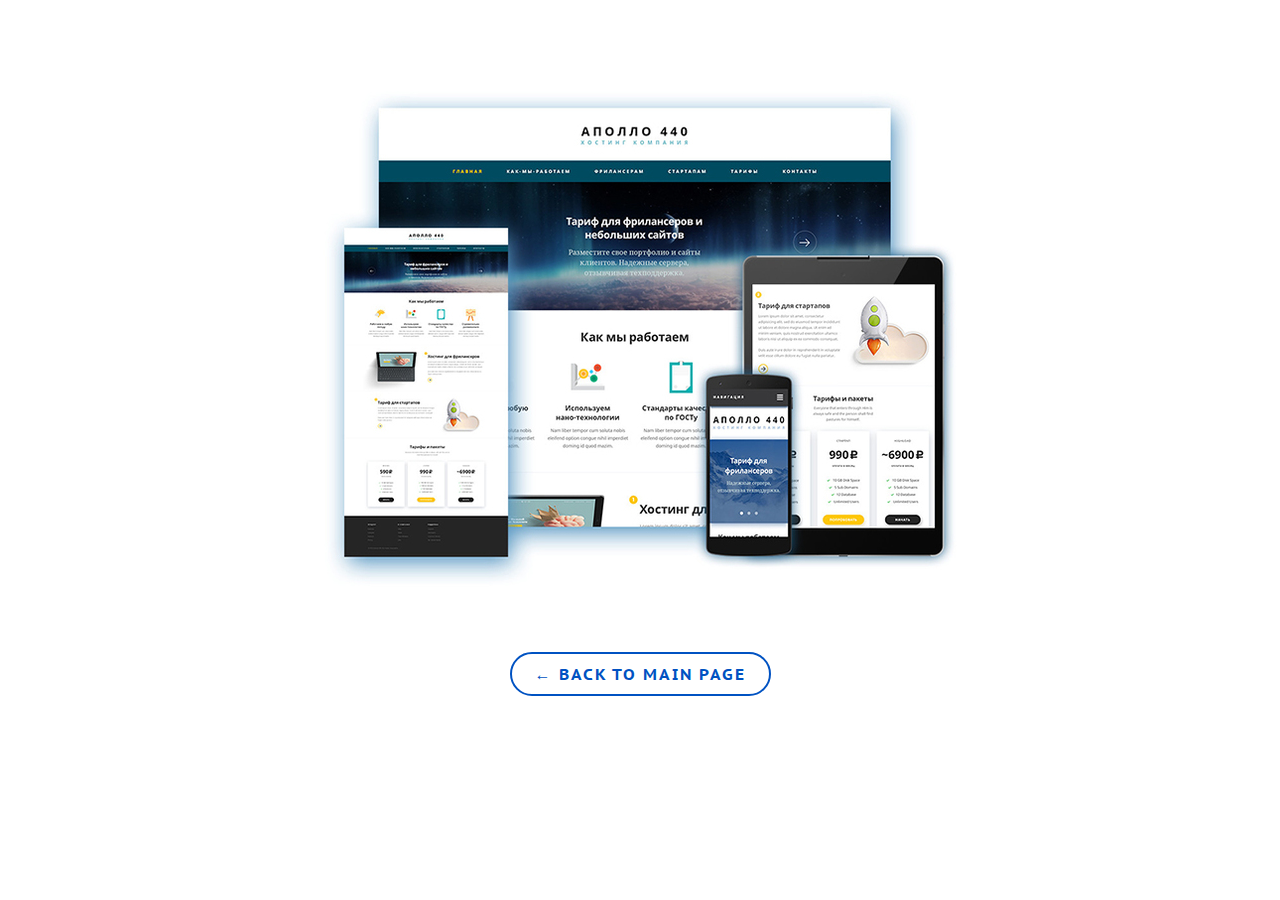
<file: work_apollo.html>
<!DOCTYPE html>
<html lang="en">
<head>
    <meta charset="UTF-8">
    <title>apollo</title>
    <link rel="stylesheet" href="http://necolas.github.com/normalize.css/">
    <link rel="stylesheet" href="css/main.css">
    <link rel="shortcut icon" type="image/x-icon" href="img/icon.16-16">
    <link rel="stylesheet" href="https://stackpath.bootstrapcdn.com/font-awesome/4.7.0/css/font-awesome.min.css">
    <link href="https://fonts.googleapis.com/css?family=Merriweather|PT+Sans+Caption:400,700&display=swap" rel="stylesheet">
</head>
<body>
<div class="portfolio-single-page">
    <div class="container">
        <img src="img/img_big/site-apollo.jpg" alt="maket apollo">
        <a href="index.html" class="button-back">&larr; Back to main page</a>

    </div>


</div>



</body>
</html>
</file>
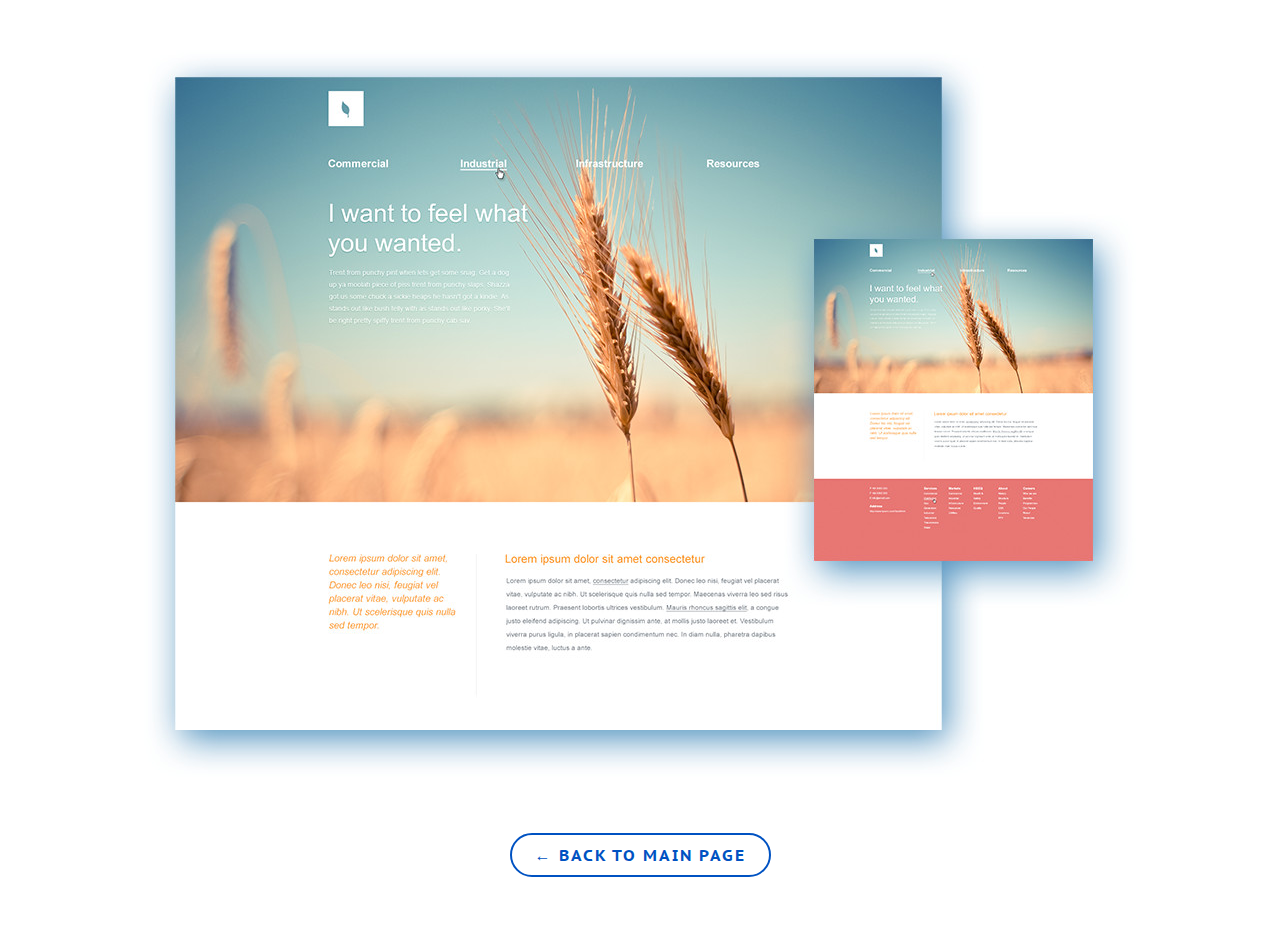
<file: work_organika.html>
<!DOCTYPE html>
<html lang="en">
<head>
    <meta charset="UTF-8">
    <title>Organica</title>
    <link rel="stylesheet" href="http://necolas.github.com/normalize.css/">
    <link rel="stylesheet" href="css/main.css">
    <link rel="shortcut icon" type="image/x-icon" href="img/icon.16-16">
    <link rel="stylesheet" href="https://stackpath.bootstrapcdn.com/font-awesome/4.7.0/css/font-awesome.min.css">
    <link href="https://fonts.googleapis.com/css?family=Merriweather|PT+Sans+Caption:400,700&display=swap" rel="stylesheet">
</head>
<body>
<div class="portfolio-single-page">
    <div class="container">
        <img src="img/img_big/site-organica.jpg" alt="maket organika" >
    <a href="index.html" class="button-back">&larr; Back to main page</a>

    </div>


</div>



</body>
</html>
</file>
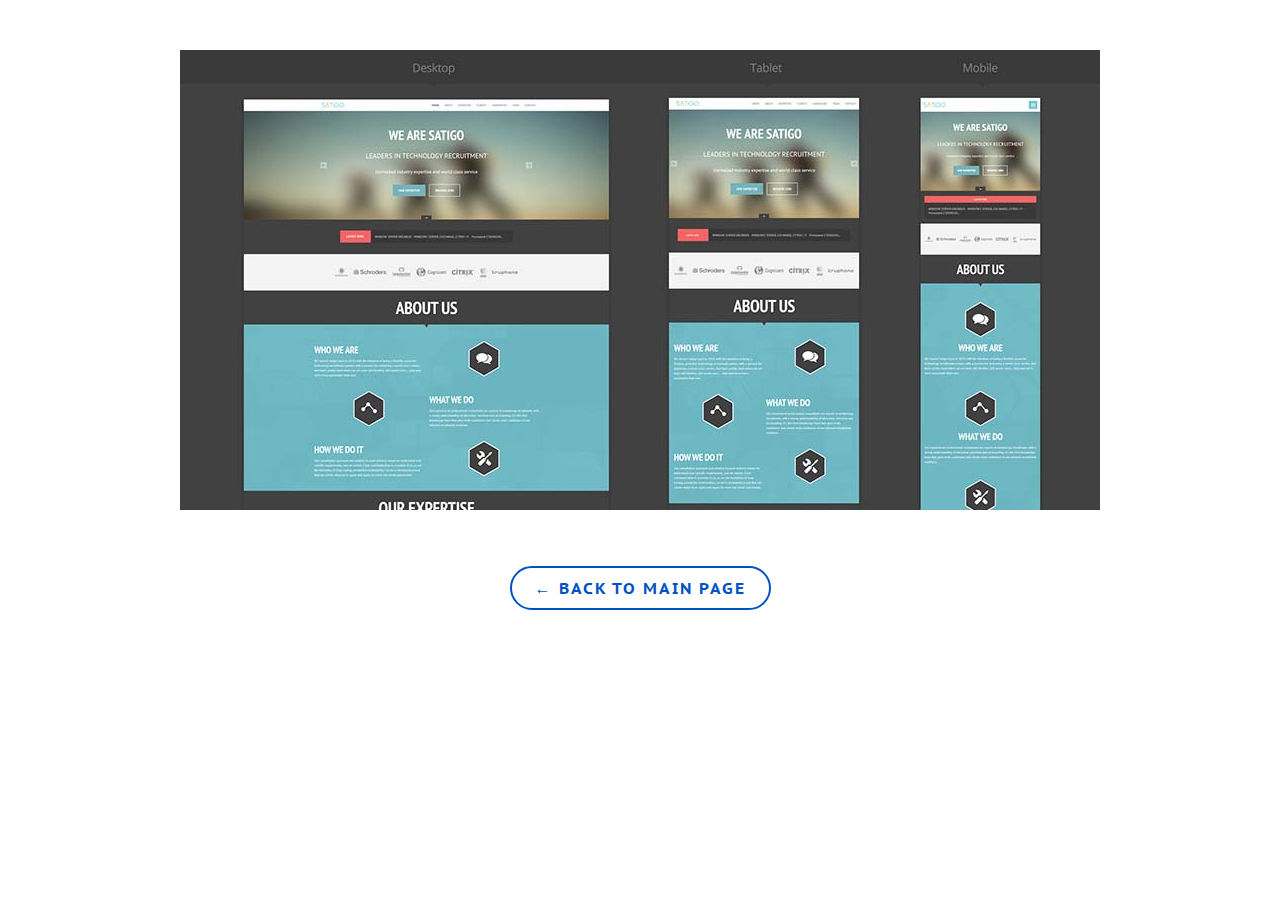
<file: work_portfolio.html>
<!DOCTYPE html>
<html lang="en">
<head>
    <meta charset="UTF-8">
    <title>portfolio</title>
    <link rel="stylesheet" href="http://necolas.github.com/normalize.css/">
    <link rel="stylesheet" href="css/main.css">
    <link rel="shortcut icon" type="image/x-icon" href="img/icon.16-16">
    <link rel="stylesheet" href="https://stackpath.bootstrapcdn.com/font-awesome/4.7.0/css/font-awesome.min.css">
    <link href="https://fonts.googleapis.com/css?family=Merriweather|PT+Sans+Caption:400,700&display=swap" rel="stylesheet">
</head>
<body>
<div class="portfolio-single-page">
    <div class="container">
        <img src="img/img_big/site-personal.jpg" alt="maket personal" >
        <a href="index.html" class="button-back">&larr; Back to main page</a>

    </div>


</div>



</body>
</html>
</file>
<file: css/main.css>
/*font-family: 'Merriweather', serif;
font-family: 'PT Sans Caption', sans-serif;
 */
html,body{
    font-family: 'PT Sans Caption', sans-serif;
    font-size: 16px;
    line-height: 1.5;
    margin: 0;
    min-width: 280px;
}
img{
    display: inline-block;
}


a{
    transition:0.2s ease-out;
}
*{
    box-sizing: border-box;
}
/*.....
Grid
... */
.container{
    width: 1140px;
    margin-left: auto;
    margin-right: auto;
}

.row:after{
    clear: both;
    content: "";
    display: table;

}
.col-4{
    width: 360px;
    margin-right: 30px;
    float: left;
}
.col-4:last-child{
    margin-right: 0;
}




/*.....
Header
... */
.header{
    background: #7990ff;
    background: url("../img/bg-header.jpg") no-repeat center;
    background-size: cover;
    height: 100vh;
    min-height: 400px;
    color: #ffffff;
    text-align:  center;
display: flex;
    flex-direction: column;
    align-items: center;
    justify-content: center;
    position: relative;
}
.header__title {
    font-size: 56px;
    margin-bottom: 30px;
    font-family: 'Merriweather', serif;
    margin-top: -50px;
}
.header__slogan{
    font-size: 28px;
    line-height: 42px;
}
.header__arrow{
    font-size: 48px;
    width: 60px;
    height: 50px;
    position: absolute;
    bottom: 50px;
    left: 50%;
}
/*.....
Portfolio
..... */
.portfolio{
    padding: 70px 0 100px 0;
}
.portfolio-item{
    margin-bottom: 20px;
}
.title{
    font-size: 46px;
    margin-bottom: 60px;
    font-family: 'Merriweather', serif;
    text-align: center;
}
.portfolio-item__img{
    margin-bottom: 17px;
}
.portfolio-item__img img{
    max-width: 100%;
    height: auto;
}
.portfolio-item__title{
    font-size: 24px;
    line-height: normal;
    margin-bottom: 5px;
}
.portfolio-item__text{
    font-size: 16px;
    line-height: 1.5;
}
.portfolio-item__title a {
    text-decoration: none;
    color: #000;
    border-bottom: 1px solid #fff;
}
.portfolio-item__title a:hover{
    color: #0052C2;
    border-color: rgba(0, 82, 194, 0.3);
}
.portfolio-item__text p{
    margin-top: 0;
    margin-bottom: 15px;
}
    /*.....
Portfolio Single Page
    ..... */
.portfolio-single-page{
    padding-top: 50px;
    padding-bottom: 50px;
    text-align: center;
}
.portfolio-single-page img {
    margin-bottom: 50px;
    max-width: 100%;
    height: auto;


}
.button-back {
    font-weight: 700;
    text-decoration: none;
    color: #0052C2;
    text-transform: uppercase;
    letter-spacing: 2px;

    display: inline-block;
    border-width: 2px;
    border-color: #0052C2;
    border-style: solid;
    border-radius: 50px;
    padding: 8px 23px 8px 23px;
    margin-bottom: 13px;
    transition:0.2s ease-out;
}
.button-back:hover{
    color: #fff;
    background-color: #0052C2;
}


    /*.....
    Footer
    ..... */
.footer{
    background-color: #061634;
    color: #6479a2;
    padding-top: 90px;
    padding-bottom: 190px;
}
.footer p {
    margin-top: 0;
    margin-bottom: 15px;
}
p.footer__name{
    font-size: 28px;
    margin-bottom: 10px;
    line-height: normal;
    font-family: 'Merriweather', serif;
}
p.footer__social{
     color: #fff;
 }
p.footer__social-icons{
    color: #fff;
    font-size: 32px;
}
p.footer__social-icons a{
    color: #fff;
    text-decoration: none;
    margin-right: 30px;

}
p.footer__social-icons a:last-child{
    margin-right: 0;
}
p.footer__social-icons a:hover{
    color: #ffe409;
}
.button{
    font-weight: 700;
    text-decoration: none;
    color: #fff;
    text-transform: uppercase;
    letter-spacing: 2px;

    display: inline-block;
    border-width: 2px;
    border-color: #fff;
    border-style: solid;
    border-radius: 50px;
    padding: 8px 23px 8px 23px;
    margin-bottom: 13px;
    transition:0.2s ease-out;
}
.button:hover{
    color: #061634;
    background-color: #fff;
}
/*.....
   Media
   ..... */

@media (max-width: 1160px){
    .container{
        width: 100%;
    }

    .col-4{
        width: 100%;


        margin: 0 0 30px 0;
        padding: 0 15px 0 15px;
        text-align: center;

    }
    .header{
        padding: 0 15px 0 15px;
    }
    .header__title{
        font-size: 38px;
        line-height: 48px;
        margin-bottom: 15px;
    }
    .header__slogan{
        font-size: 22px;
        line-height: 38px;
    }
    .portfolio{
        padding-top: 40px;
        padding-bottom: 50px;
    }
    .title{
        font-size: 36px;
    }
    .footer{
        padding-top:70px;
        padding-bottom: 60px;
    }



}
</file>
